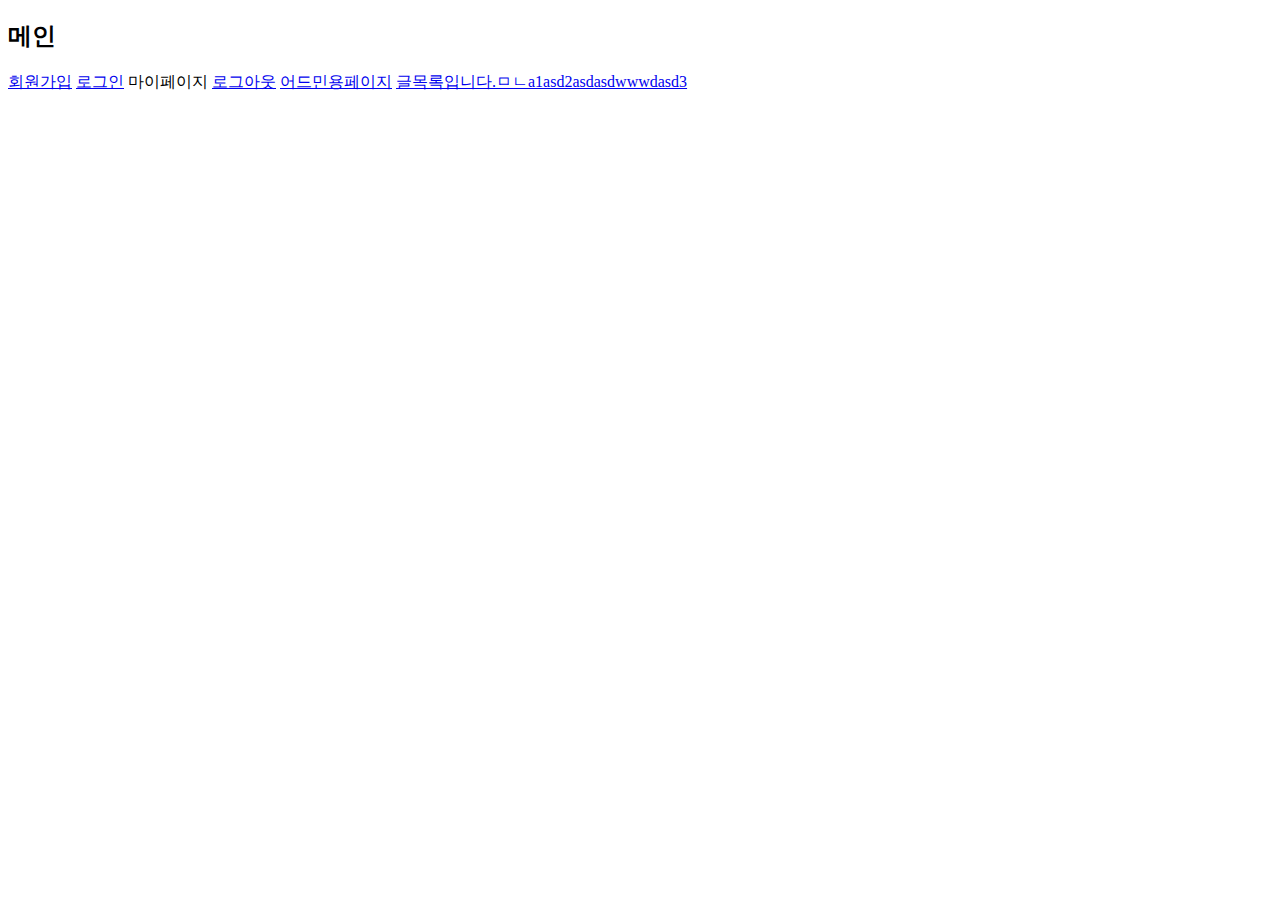
<file: src/main/resources/templates/index.html>
<!DOCTYPE html>
<html lang="en" xmlns:th="http://www.thymeleaf.org">
<head>
    <meta charset="UTF-8">
    <title>메인</title>
</head>
<body>
    <h2>메인</h2>
    <a th:if="${session.memberEmail == null}" href="/member/save-form">회원가입</a>
    <a th:if="${session.memberEmail == null}"  href="/member/login">로그인</a>
    <a th:if="${session.memberEmail != null}" th:href="@{|/member/my-page/${session.memberId}|}">마이페이지</a>
    <a th:if="${session.memberEmail != null}" href="/member/logout">로그아웃</a>
    <a th:if="${session.memberEmail == 'admin'}" href="/member/admin">어드민용페이지</a>
    <a href="/board">글목록입니다.ㅁㄴa1asd2asdasdwwwdasd3</a>
</body>
</html>
</file>
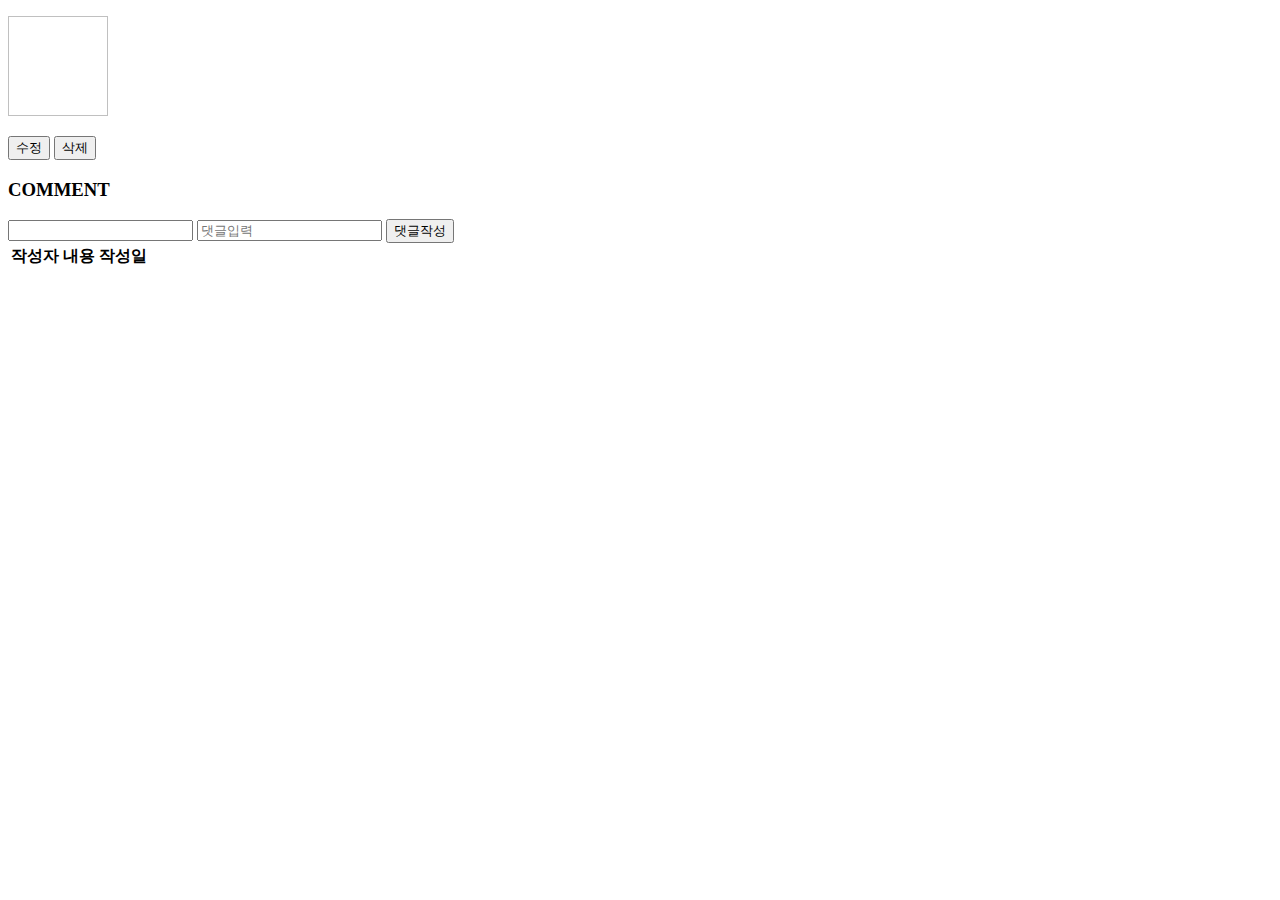
<file: src/main/resources/templates/boardPages/detail.html>
<!DOCTYPE html>
<html lang="en" xmlns:th="http://www.thymeleaf.org">
<head>
    <meta charset="UTF-8">
    <title th:text="${boardDTO.boardTitle}"></title>
    <script th:inline="javascript">
        const check = (src) =>{
            const id = [[${boardDTO.id}]];
            location.href="/board/" + src + "/" + id;
        }
    </script>
</head>
<body>
    <p th:text="${boardDTO.boardTitle}"></p>
    <p th:text="${boardDTO.boardWriter}"></p>
    <td th:text="*{#temporals.format(boardDTO.boardCreatedTime, 'yyyy-MM-dd HH:mm:ss')}"></td>
    <p th:text="${boardDTO.boardHits}"></p>
    <p th:text="${boardDTO.boardContents}"></p>
    <p th:if="${boardDTO.boardFileName.length() != 14}"><img th:src="@{|/upload/${boardDTO.boardFileName}|}" width="100" height="100" alt=""></p>
    <div>
        <input th:if="${session.memberEmail == boardDTO.boardWriter}" type="button" onclick="check('update')" value="수정">
        <input th:if="${session.memberEmail == boardDTO.boardWriter or session.memberEmail == 'admin'}" onclick="check('deleteId')" type="button" value="삭제">
    </div>
    <div>
        <h3>COMMENT</h3>
        <div th:if="${session.memberEmail != null}">
        <form action="/comment/save" method="post">
            <input type="hidden" name="boardId" th:value="${boardDTO.id}">
            <input type="text" name="commentWriter" th:value="${session.memberEmail}" readonly>
            <input type="text" name="commentContents" placeholder="댓글입력">
            <input type="submit" value="댓글작성">
        </form>
        </div>
        <table>
            <tr>
                <th>작성자</th>
                <th>내용</th>
                <th>작성일</th>
            </tr>
            <tr th:each="comment: ${commentList}">
                <td th:text="${comment.commentWriter}"></td>
                <td th:text="${comment.commentContents}"></td>
                <td th:text="*{#temporals.format(comment.commentCreatedDate, 'yyyy-MM-dd HH:mm:ss')}"></td>
            </tr>
        </table>
    </div>
</body>
</html>
</file>
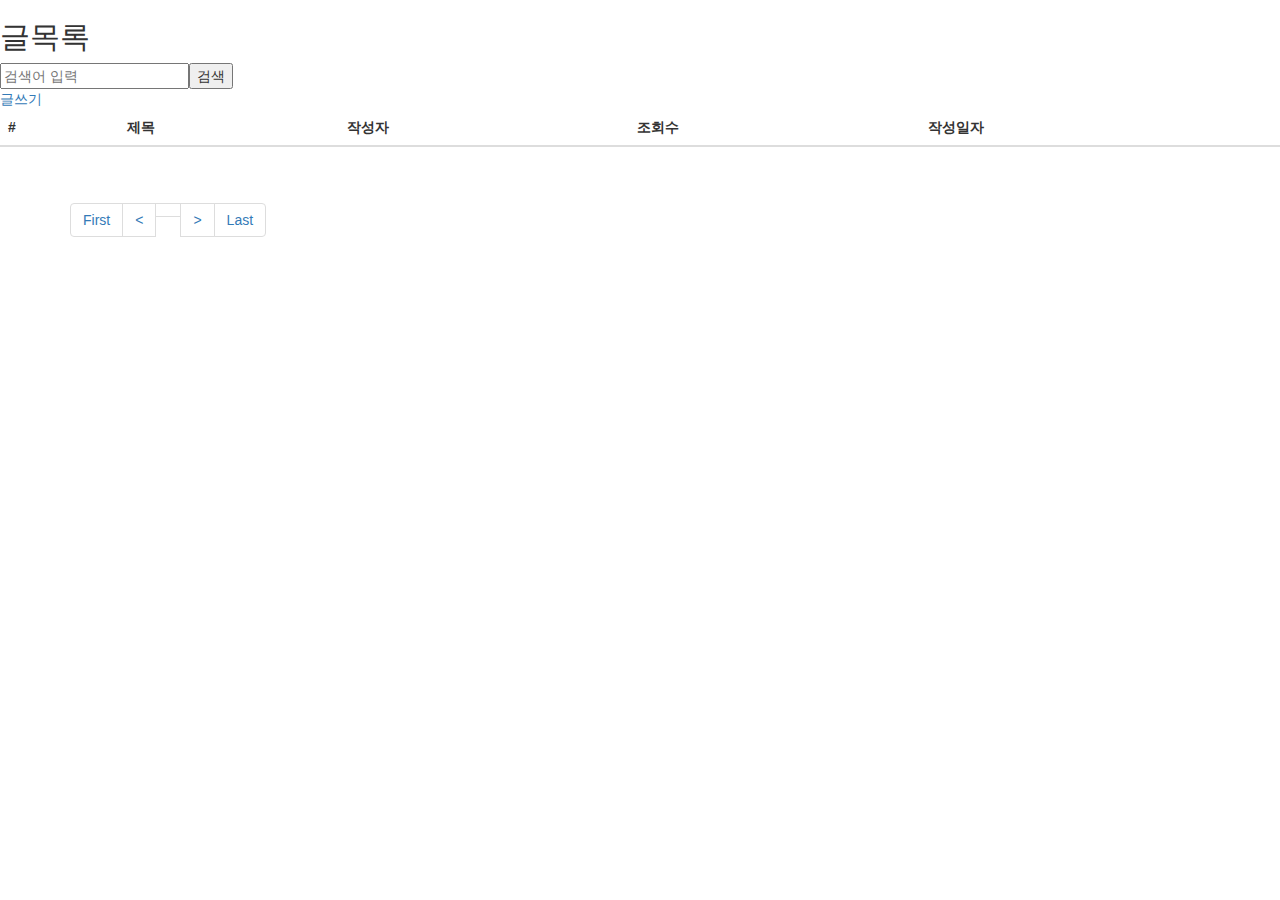
<file: src/main/resources/templates/boardPages/findAll.html>
<!DOCTYPE html>
<html lang="en" xmlns:th="http://www.thymeleaf.org">
<head>
    <link rel="stylesheet" href="https://maxcdn.bootstrapcdn.com/bootstrap/3.3.2/css/bootstrap.min.css">
    <script src="https://ajax.googleapis.com/ajax/libs/jquery/3.3.1/jquery.min.js"></script>
    <script src="https://maxcdn.bootstrapcdn.com/bootstrap/3.3.2/js/bootstrap.min.js"></script>
    <meta charset="UTF-8">
    <title>글목록</title>
</head>
<body>
    <h2>글목록</h2>
    <form action="/board/search" method="get">
        <input type="text" name="q" placeholder="검색어 입력"><input type="submit" value="검색">
    </form>
    <a th:if="${session.memberEmail != null}" th:href="@{|/board/save-form/${session.memberId}|}">글쓰기</a>
    <table class="table table-hover">
        <thead>
        <tr>
            <th scope="col">#</th>
            <th scope="col">제목</th>
            <th scope="col">작성자</th>
            <th scope="col">조회수</th>
            <th scope="col">작성일자</th>
        </tr>
        </thead>
        <tbody>
        <tr th:each="board: ${boardList}">
            <td th:text="${board.id}"></td>
            <td><a th:href="@{|/board/detail/${board.id}|}" th:text="${board.boardTitle}"></a> </td>
            <td th:text="${board.boardWriter}"></td>
            <td th:text="${board.boardHits}"></td>
            <td th:text="*{#temporals.format(board.boardCreatedTime, 'yyyy-MM-dd HH:mm:ss')}"></td>
        </tr>
        </tbody>
    </table>
    <div class="container">
        <ul class="pagination justify-content-center">
            <li class="page-item">
                <!--첫페이지 요청 링크-->
                <a class="page-link" th:href="@{/board(page=1)}">
                    <span>First</span>
                </a>
            </li>

            <li th:class="${boardList.first} ? 'disabled'" class="page-item">
                <!--boardList.first: isFirst()
                    boardList.number: getNumber()-->
                <a class="page-link" th:href="${boardList.first} ? '#' : @{/board(page=${boardList.number})}">
                    <span><</span> <!-- < -->
                </a>
            </li>

            <!-- startPage ~ endPage 까지 숫자를 만들어주는 역할 -->
            <li th:each="page: ${#numbers.sequence(startPage, endPage)}"
                th:class="${page == boardList.number + 1} ? 'page-item active'" class="page-item">
                <a class="page-link" th:unless="${page == 0}" th:text="${page}" th:href="@{/board(page=${page})}"></a>
            </li>

            <!-- 다음 페이지 요청
                현재 3페이지를 보고 있다면 다음 페이지는 4페이지임.
                getNumber() 값은 2임.
                따라서 4페이지를 보고 싶다면 getNumber()+2를 해야 컨트롤러에 4를 요청할 수 있음. -->
            <li th:class="${boardList.last} ? 'disabled'">
                <a class="page-link" th:href="${boardList.last} ? '#' : @{/board(page=${boardList.number + 2})}">
                    <span>&gt;</span>
                </a>
            </li>

            <li class="page-item">
                <a class="page-link" th:href="${boardList.last} ? @{/board(page=1)} : @{/board(page=${boardList.totalPages})}">
                    <span>Last</span>
                </a>
            </li>
        </ul>
    </div>

</body>
</html>
</file>
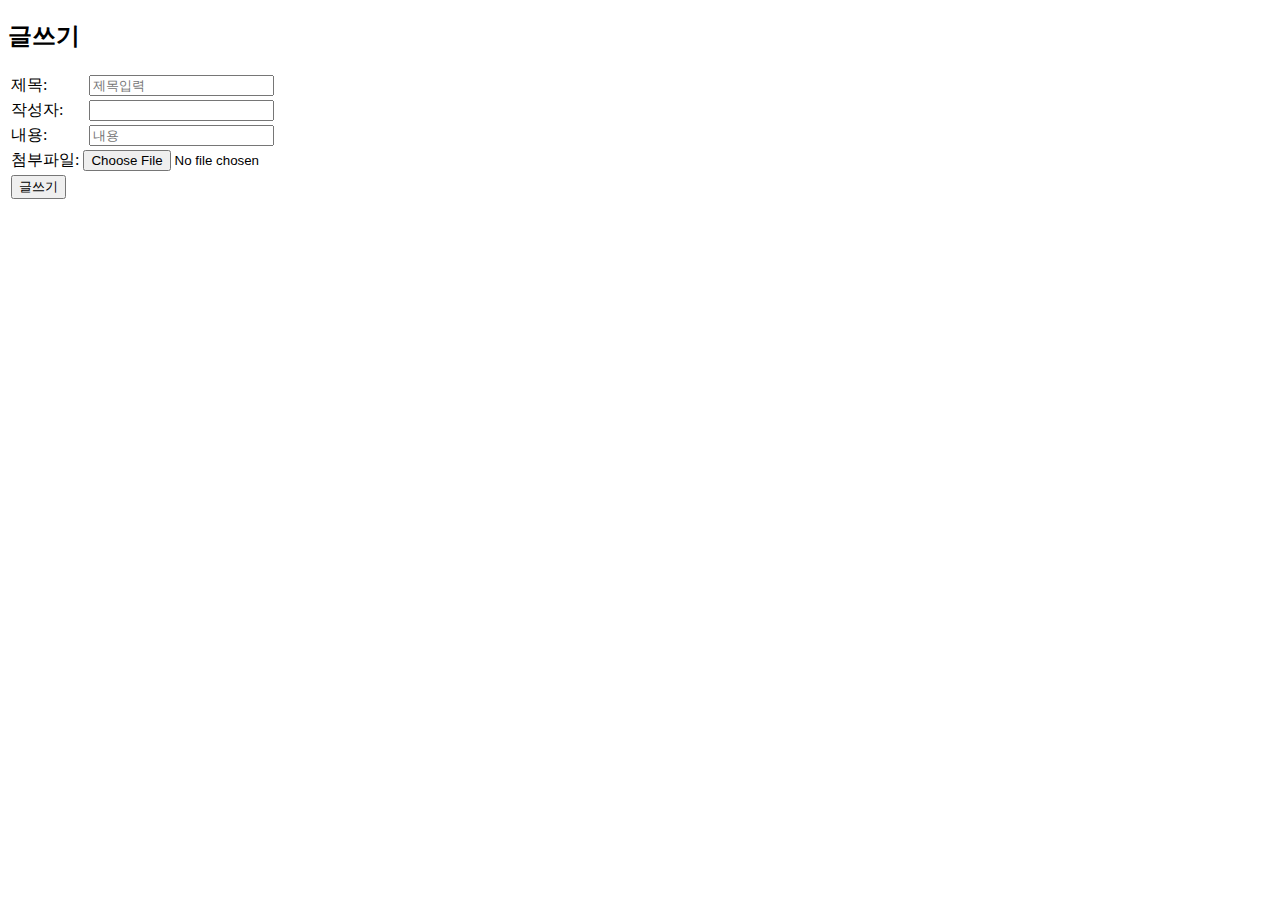
<file: src/main/resources/templates/boardPages/save.html>
<!DOCTYPE html>
<html lang="en" xmlns:th="http://www.thymeleaf.org">
<head>
    <meta charset="UTF-8">
    <title>글쓰기</title>
</head>
<body>
    <h2>글쓰기</h2>
    <form method="post" action="/board/save" enctype="multipart/form-data">
        <table>
            <tr>
                <td>제목: </td>
                <td><input type="text" name="boardTitle" placeholder="제목입력"></td>
            </tr>
            <tr>
                <td>작성자: </td>
                <td><input type="text" name="boardWriter" th:value="${memberDTO.memberEmail}" readonly></td>
            </tr>
            <tr>
                <td>내용: </td>
                <td><input type="text" name="boardContents" placeholder="내용"></td>
            </tr>
            <tr>
                <td colspan="2">첨부파일: <input type="file" name="boardFile"></td>
            </tr>
            <tr>
                <td>
                    <input type="submit" value="글쓰기">
                </td>
            </tr>
        </table>
    </form>
</body>
</html>
</file>
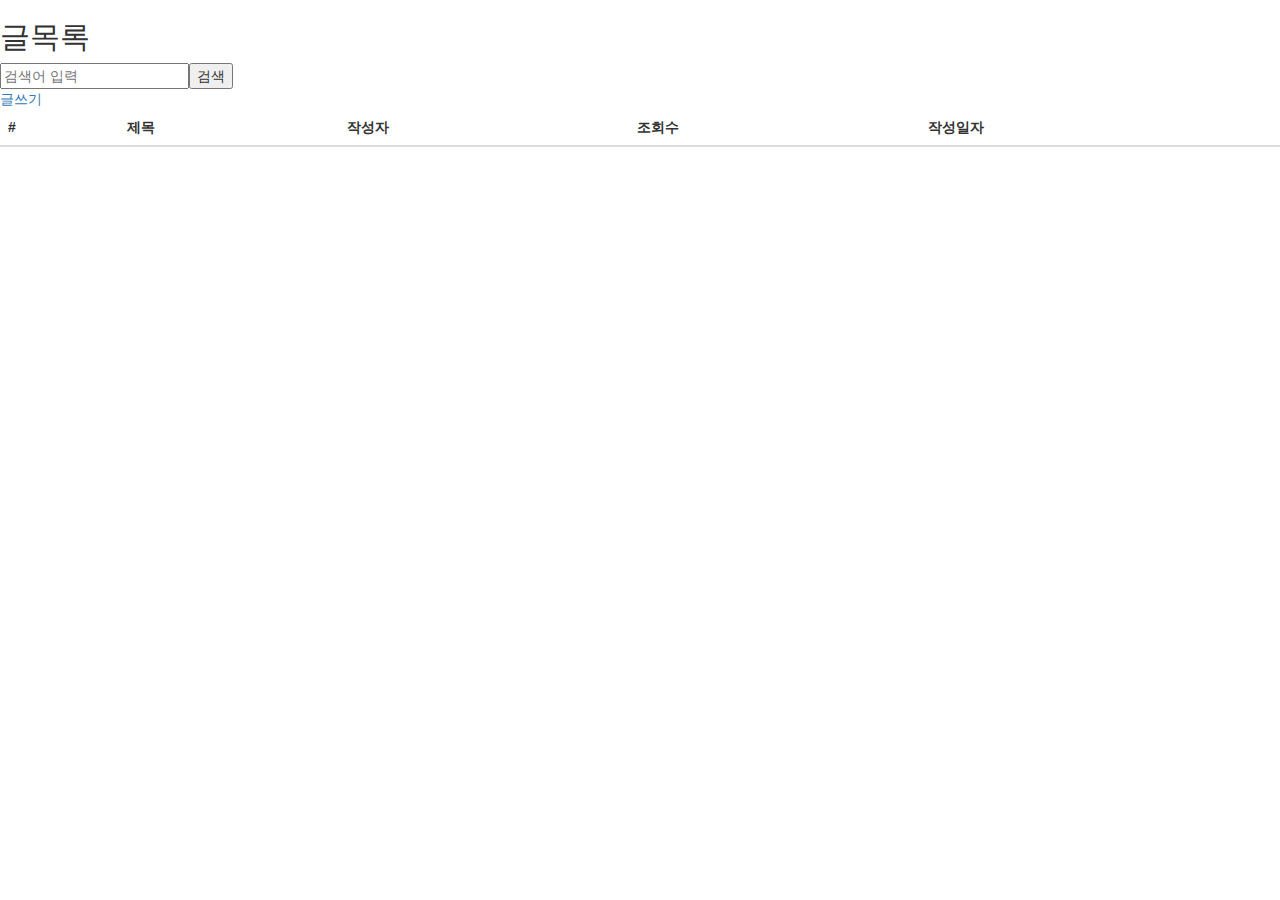
<file: src/main/resources/templates/boardPages/search.html>
<!DOCTYPE html>
<html lang="en" xmlns:th="http://www.thymeleaf.org">
<head>
    <link rel="stylesheet" href="https://maxcdn.bootstrapcdn.com/bootstrap/3.3.2/css/bootstrap.min.css">
    <script src="https://ajax.googleapis.com/ajax/libs/jquery/3.3.1/jquery.min.js"></script>
    <script src="https://maxcdn.bootstrapcdn.com/bootstrap/3.3.2/js/bootstrap.min.js"></script>
    <meta charset="UTF-8">
    <title>글목록</title>
</head>
<body>
<h2>글목록</h2>
<form action="/board/search" method="get">
    <input type="text" name="q" placeholder="검색어 입력"><input type="submit" value="검색">
</form>
<a th:if="${session.memberEmail != null}" th:href="@{|/board/save-form/${session.memberId}|}">글쓰기</a>
<table class="table table-hover">
    <thead>
    <tr>
        <th scope="col">#</th>
        <th scope="col">제목</th>
        <th scope="col">작성자</th>
        <th scope="col">조회수</th>
        <th scope="col">작성일자</th>
    </tr>
    </thead>
    <tbody>
    <tr th:each="board: ${boardList}">
        <td th:text="${board.id}"></td>
        <td><a th:href="@{|/board/detail/${board.id}|}" th:text="${board.boardTitle}"></a> </td>
        <td th:text="${board.boardWriter}"></td>
        <td th:text="${board.boardHits}"></td>
        <td th:text="*{#temporals.format(board.boardCreatedTime, 'yyyy-MM-dd HH:mm:ss')}"></td>
    </tr>
    </tbody>
</table>

</body>
</html>
</file>
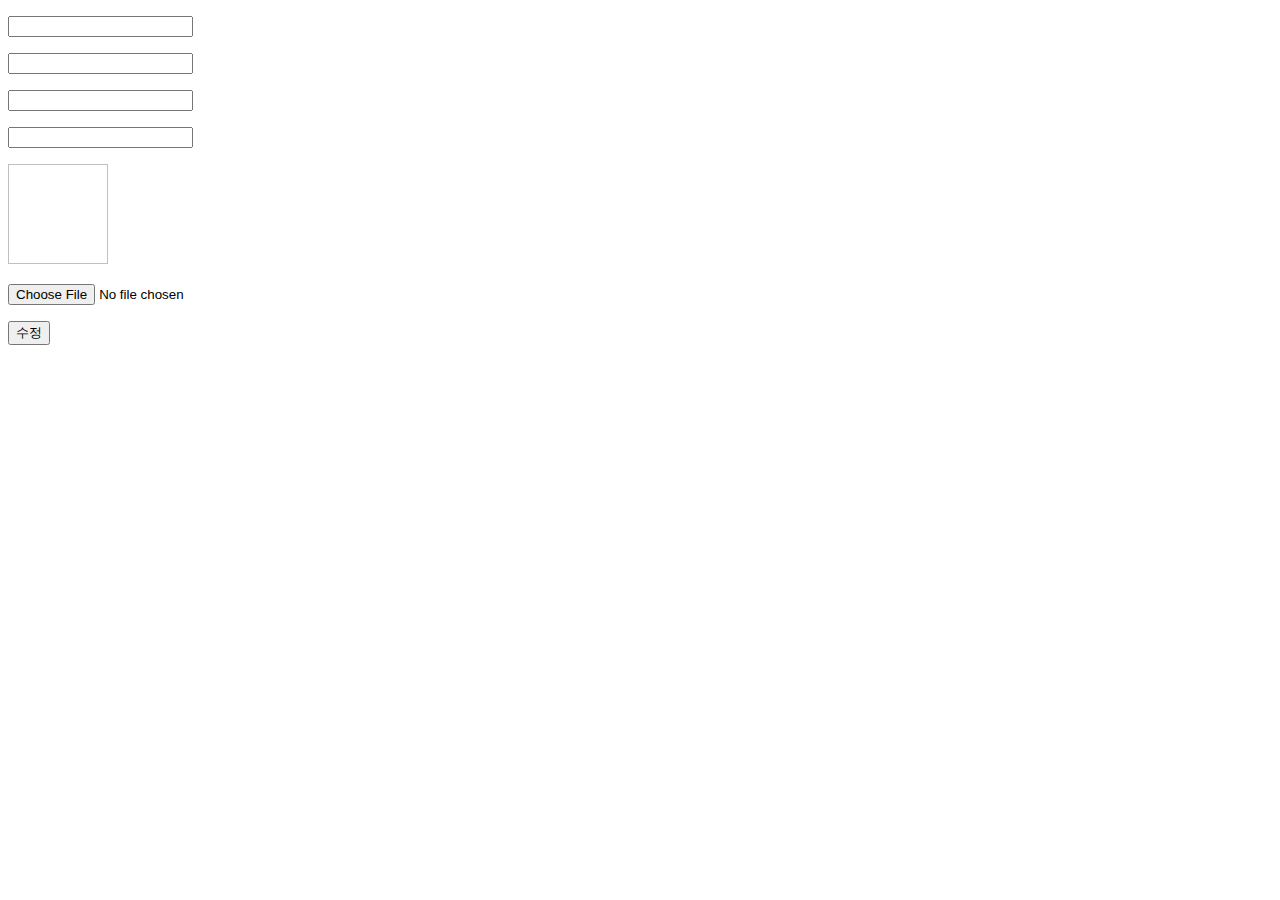
<file: src/main/resources/templates/boardPages/update.html>
<!DOCTYPE html>
<html lang="en" xmlns:th="http://www.thymeleaf.org">
<head>
    <meta charset="UTF-8">
    <title>글수정</title>
</head>
<body>
<form action="/board/update" method="post" enctype="multipart/form-data">
    <input type="hidden" name="id" th:value="${boardDTO.id}">
    <p><input type="text" name="boardTitle" th:value="${boardDTO.boardTitle}"></p>
    <p><input type="text" name="boardWriter" th:value="${boardDTO.boardWriter}" readonly></p>
    <td th:text="*{#temporals.format(boardDTO.boardCreatedTime, 'yyyy-MM-dd HH:mm:ss')}"></td>
    <p><input type="text" name="boardHits" th:value="${boardDTO.boardHits}" readonly></p>
    <p><input type="text" name="boardContents" th:value="${boardDTO.boardContents}"></p>
    <p th:if="${boardDTO.boardFileName.length() != 14}"><img th:src="@{|/upload/${boardDTO.boardFileName}|}" width="100" height="100" alt=""></p>
    <p><input type="file" name="boardFile"></p>
    <div>
        <input type="submit" value="수정">
    </div>
</form>
</body>
</html>
</file>
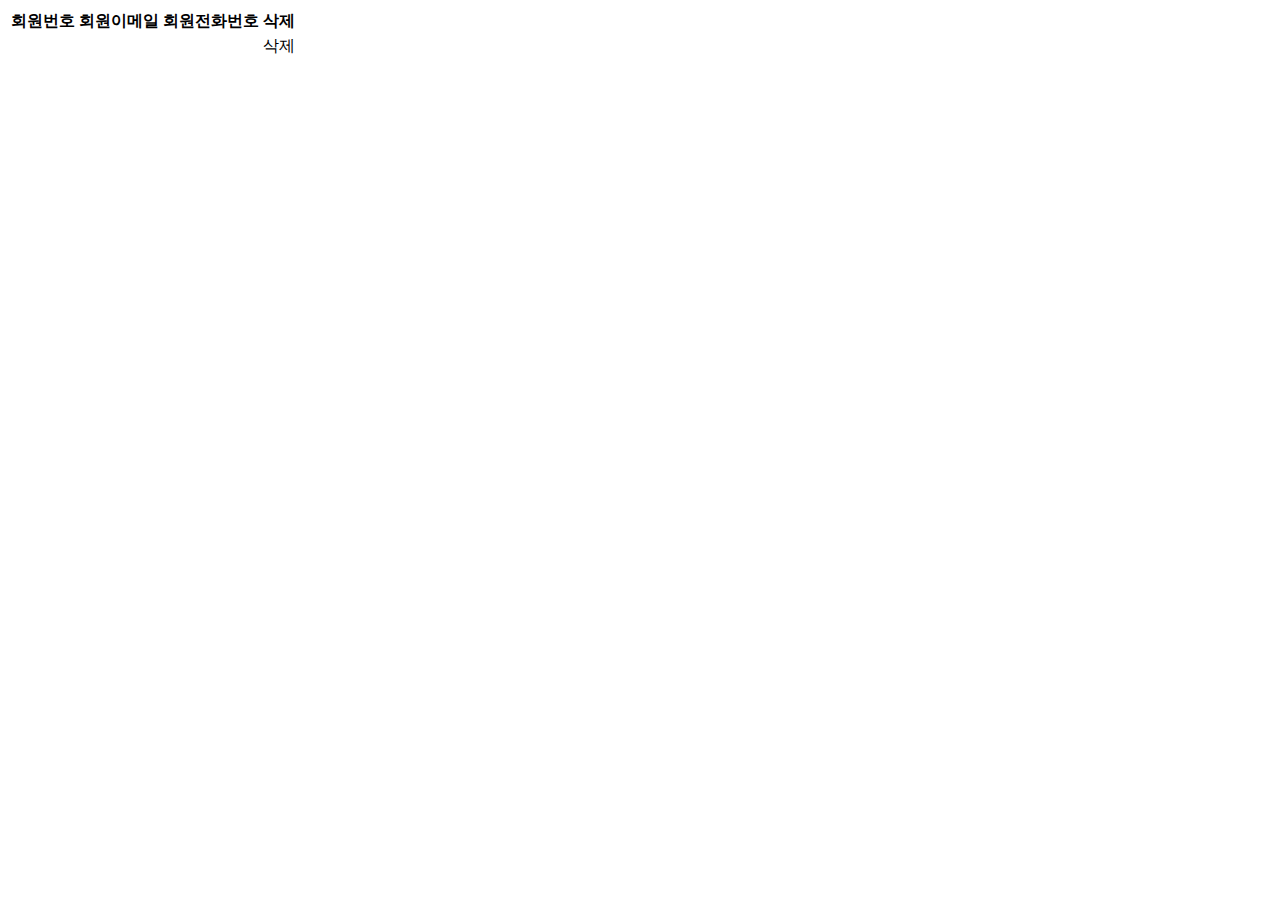
<file: src/main/resources/templates/memberPages/findAll.html>
<!DOCTYPE html>
<html lang="en" xmlns:th="http://www.thymeleaf.org">
<head>
    <meta charset="UTF-8">
    <title>회원목록</title>
</head>
<body>
    <table>
        <tr>
            <th>회원번호</th>
            <th>회원이메일</th>
            <th>회원전화번호</th>
            <th>삭제</th>
        </tr>
        <tr th:each="member: ${memberList}">
            <td th:text="${member.id}"></td>
            <td th:text="${member.memberEmail}"></td>
            <td th:text="${member.memberMobile}"></td>
            <td><a th:href="@{|/member/delete/${member.id}|}">삭제</a></td>
        </tr>
    </table>
</body>
</html>
</file>
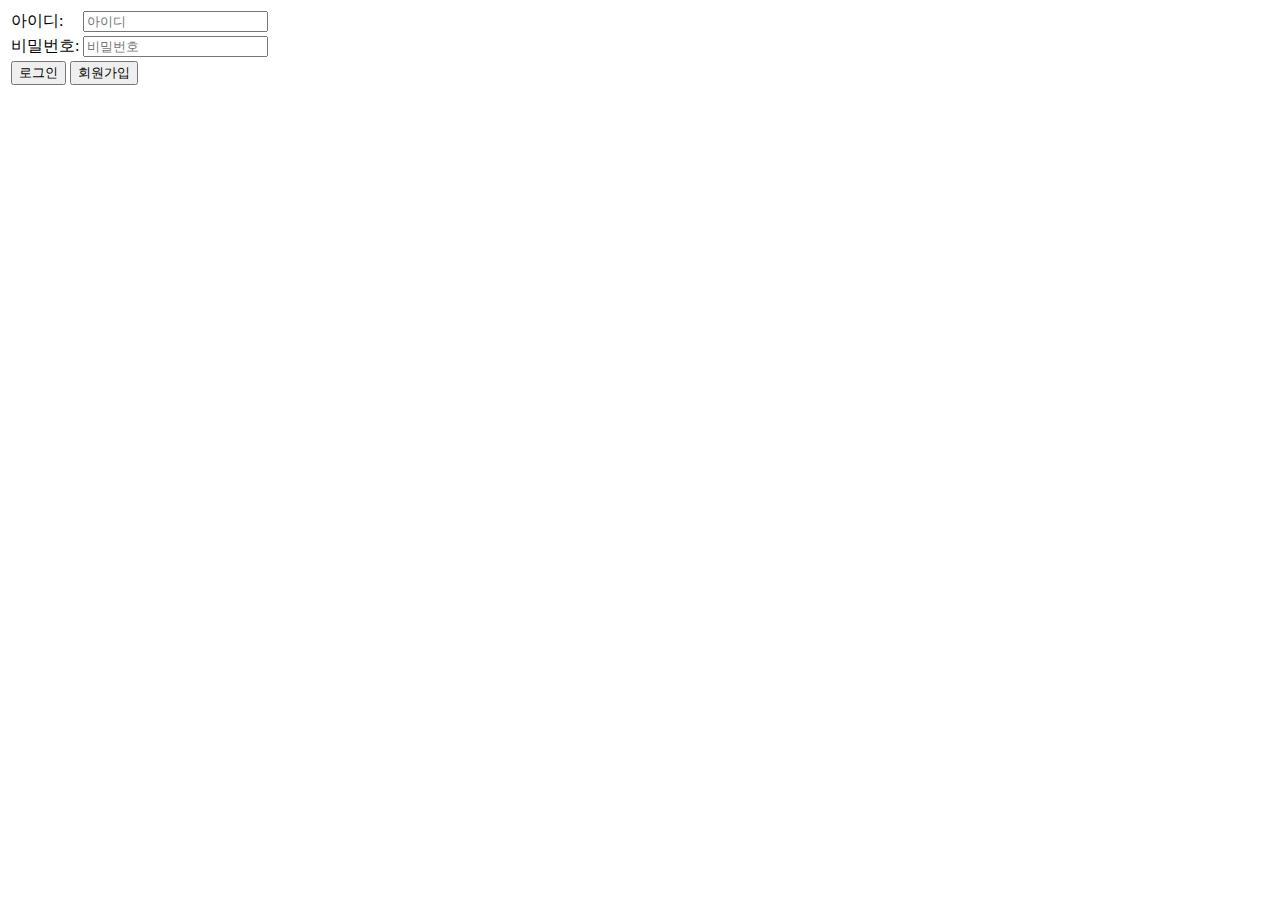
<file: src/main/resources/templates/memberPages/login.html>
<!DOCTYPE html>
<html lang="en">
<head>
    <meta charset="UTF-8">
    <title>로그인</title>
</head>
<body>
  <form method="post" action="/member/login">
    <table>
      <tr>
        <td>아이디: </td>
        <td><input type="text" name="memberEmail" placeholder="아이디"></td>
      </tr>
      <tr>
        <td>비밀번호: </td>
        <td><input type="password" name="memberPassword" placeholder="비밀번호"></td>
      </tr>
      <tr>
        <td colspan="2">
          <input type="submit" value="로그인">
          <input type="button" onclick="location.href='/member/save-form'" value="회원가입">
        </td>
      </tr>
    </table>
  </form>
</body>
</html>
</file>
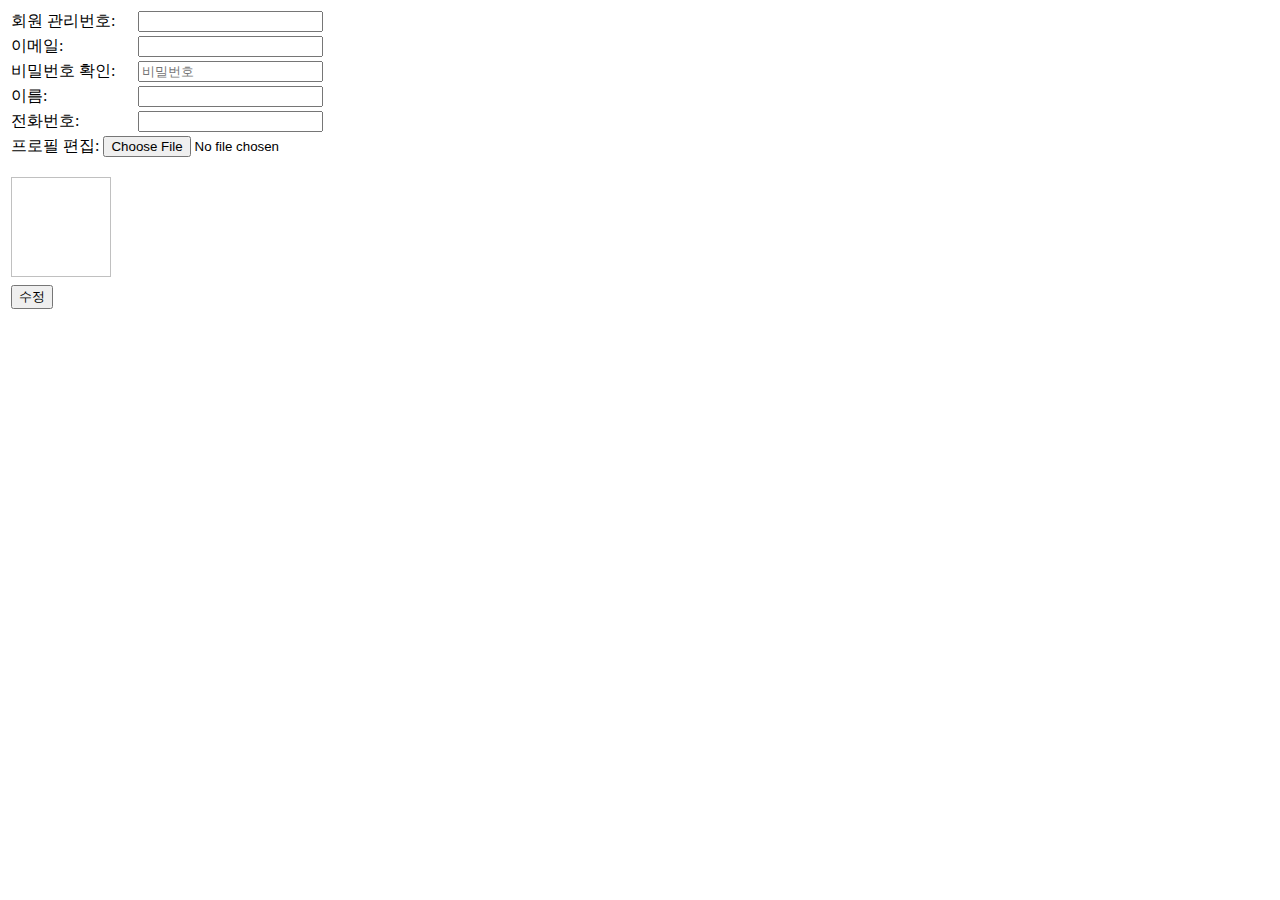
<file: src/main/resources/templates/memberPages/myPage.html>
<!DOCTYPE html>
<html lang="en" xmlns:th="http://www.thymeleaf.org">
<head>
    <meta charset="UTF-8">
    <title>MyPage</title>
    <script th:inline="javascript">
        const updateForm1 = () =>{
            const password = [[${memberDTO.memberPassword}]];
            const resultPassword = document.getElementById("memberPassword").value;
            if(password == resultPassword){
                updateForm.submit();
            }else{
                alert("비밀번호가 다릅니다.");
            }
        }
    </script>
</head>
<body>
    <form method="post" action="/member/update" name="updateForm" enctype="multipart/form-data">
        <table>
            <tr>
                <td>회원 관리번호: </td>
                <td><input type="text" name="id" th:value="${memberDTO.id}" readonly></td>
            </tr>
            <tr>
                <td>이메일: </td>
                <td><input type="text" name="memberEmail" th:value="${memberDTO.memberEmail}" readonly></td>
            </tr>
            <tr>
                <td>비밀번호 확인: </td>
                <td><input type="password" name="memberPassword" id="memberPassword" placeholder="비밀번호"></td>
            </tr>
            <tr>
                <td>이름: </td>
                <td><input type="text" name="memberName" th:value="${memberDTO.memberName}" readonly></td>
            </tr>
            <tr>
                <td>전화번호: </td>
                <td><input type="text" name="memberMobile" th:value="${memberDTO.memberMobile}"></td>
            </tr>
            <tr>
                <td colspan="2">
                    프로필 편집: <input type="file" name="memberProfile">
                </td>
            </tr>
            <tr>
                <td colspan="2">
                    <p th:text="${memberDTO.memberProfileName}"></p>
                    <img th:src="@{|/upload/${memberDTO.memberProfileName}|}" width="100" height="100" alt="">
                </td>
            </tr>
            <tr>
                <td colspan="2">
                    <input type="button" onclick="updateForm1()" value="수정">
                </td>
            </tr>
        </table>
    </form>
</body>
</html>
</file>
